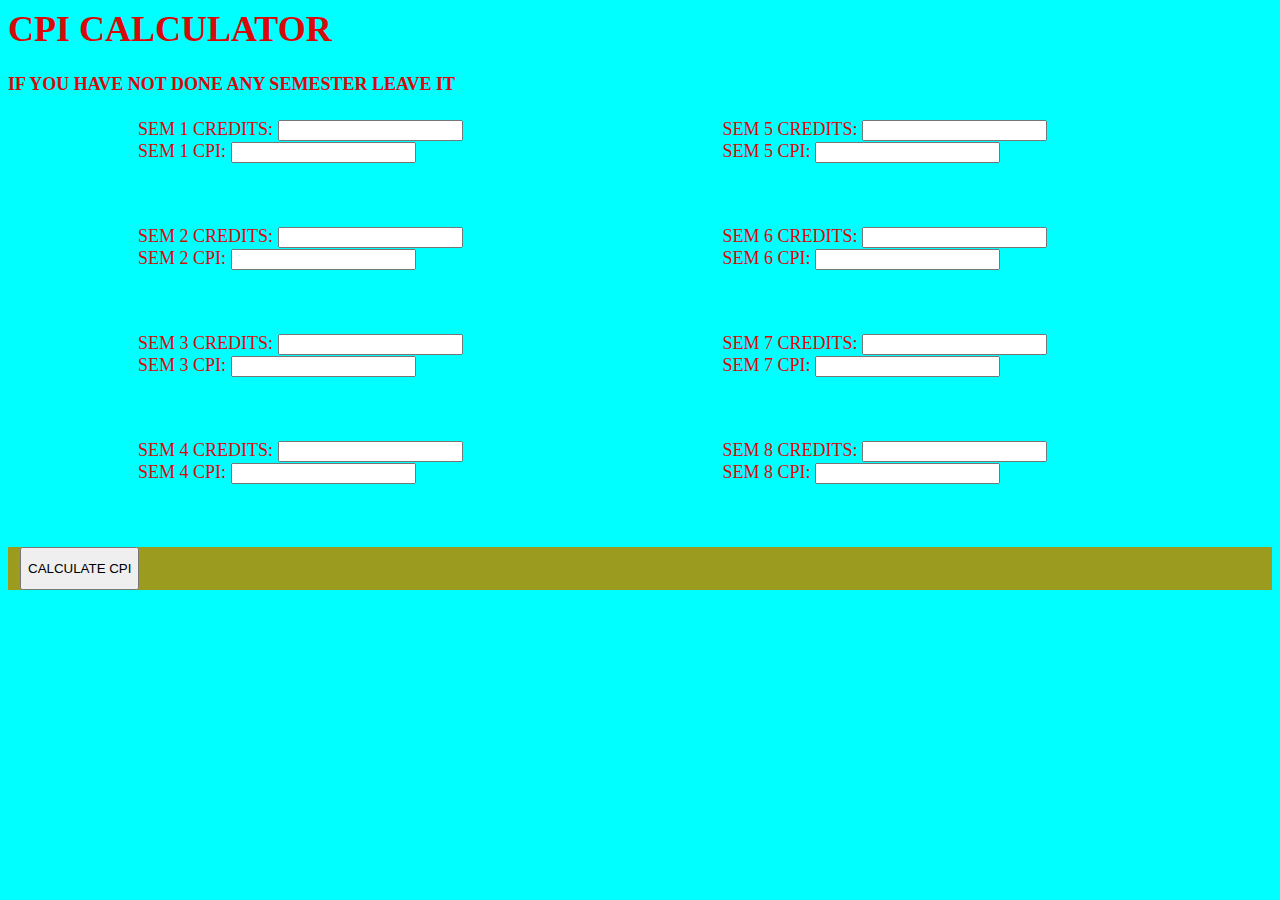
<file: dig.html>
<html lang="en">
<head>
    <meta charset="UTF-8">
    <meta http-equiv="X-UA-Compatible" content="IE=edge">
    <meta name="viewport" content="width=device-width, initial-scale=1.0">
    <title>Document</title>
    <link rel="stylesheet" href="style2.css">
</head>
<body>
    <h1> CPI CALCULATOR</h1>
    <H4>IF YOU HAVE NOT DONE ANY SEMESTER LEAVE IT</H4>
    
    <div class="top">
    
        <div class="a">
        SEM 1 CREDITS: <input type="text" id="cred1" size="20" name="fname"><br>
        SEM 1 CPI: <input type="text" id="cpi1"><br><br><br><br>
        SEM 2 CREDITS: <input type="text" id="cred2" size="20" name="fname"><br>
        SEM 2 CPI: <input type="text" id="cpi2"><br><br><br><br>
        SEM 3 CREDITS: <input type="text" id="cred3" size="20" name="fname"><br>
        SEM 3 CPI: <input type="text" id="cpi3"><br><br><br><br>
        SEM 4 CREDITS: <input type="text" id="cred4" size="20" name="fname"><br>
        SEM 4 CPI: <input type="text" id="cpi4"><br><br><br><br>
        </div>
        <div class="b">
        SEM 5 CREDITS: <input type="text" id="cred5" size="20" name="fname"><br>
        SEM 5 CPI: <input type="text" id="cpi5"><br><br><br><br>
        SEM 6 CREDITS: <input type="text" id="cred6" size="20" name="fname"><br>
        SEM 6 CPI: <input type="text" id="cpi6"><br><br><br><br>
        SEM 7 CREDITS: <input type="text" id="cred7" size="20" name="fname"><br>
        SEM 7 CPI: <input type="text" id="cpi7"><br><br><br><br>
        SEM 8 CREDITS: <input type="text" id="cred8" size="20" name="fname"><br>
        SEM 8 CPI: <input type="text" id="cpi8"><br><br><br><br>
        </div>
    </div>
        
    <div class="bottom">
    <button onclick="myfunc()">CALCULATE CPI</button>
    <p id="demo"></p>

    </div>
<script>
    
    function myfunc(){
        var one=0
        var one1=0;
        var two = 0;
        var two2=0;
        var three=0;
        var three3=0;
        var four=0;
        var four4=0;
        var five=0;
        var five5=0;
        var six=0;
        var six6=0;
        var seven=0;
        var seven7=0;
        var eight=0;
         one = document.getElementById("cred1").value;
         one1 = document.getElementById("cpi1").value; 
        
         two = document.getElementById("cred2").value;
         two2 = document.getElementById("cpi2").value;
         
         three = document.getElementById("cred3").value;
         three3 = document.getElementById("cpi3").value;
         
         four = document.getElementById("cred4").value;
         four4 = document.getElementById("cpi4").value;
         
         five = document.getElementById("cred5").value;
         five5 = document.getElementById("cpi5").value; 
        
         six = document.getElementById("cred6").value;
         six6 = document.getElementById("cpi6").value; 
        
         seven = document.getElementById("cred7").value;
         seven7 = document.getElementById("cpi7").value;
         
         eight = document.getElementById("cred8").value;
         eight8 = document.getElementById("cpi8").value; 
         if(one1==""){one1=0;}
        if(two==""){two=0;}
        if(two2==""){two2=0;}
        if(three==""){three=0;}
        if(three3==""){three3=0;}
        if(four==""){four=0;}
        if(four4==""){four4=0;}
        if(five==""){five=0;}
        if(five5==""){five5=0;}
        if(six==""){six=0;}
        if(six6==""){six6=0;}
        if(seven==""){seven=0;}
        if(seven7==""){seven7=0;}
        if(eight==""){eight=0;}
        if(eight8==""){eight8=0;}
        
        

        var a = one*one1;
        var b = two*two2;
        var c = three*three3;
        var d = four*four4;
        var e = five*five5;
        var f = six*six6;
        var g = seven*seven7;
        var h = eight*eight8;
        var karan= parseInt(one)+parseInt(two)+parseInt(three)+parseInt(five)+parseInt(four)+parseInt(six)+parseInt(seven)+parseInt(eight);
        var zzz = a+b+c+d+e+f+g+h;
        document.getElementById("demo").innerHTML="YOUR CPI IS "+ (zzz/karan) +" !";

        



    }

    
    
</script>
    
</body>
</html>
</file>
<file: style2.css>
body{
    background-color: aqua;
    color:rgb(216, 9, 9);
    font-family: cursive;
    font-size: large;

}
.bottom{
    display: flex;
    font-size: larger;
    background-color: rgb(155, 155, 32);
    color: black;
    padding: 0 12px;
}
.top{
    display: flex;
}
.a {
    padding: 0 130px;
}
.b{
    padding: 0 130px;
}
</file>
